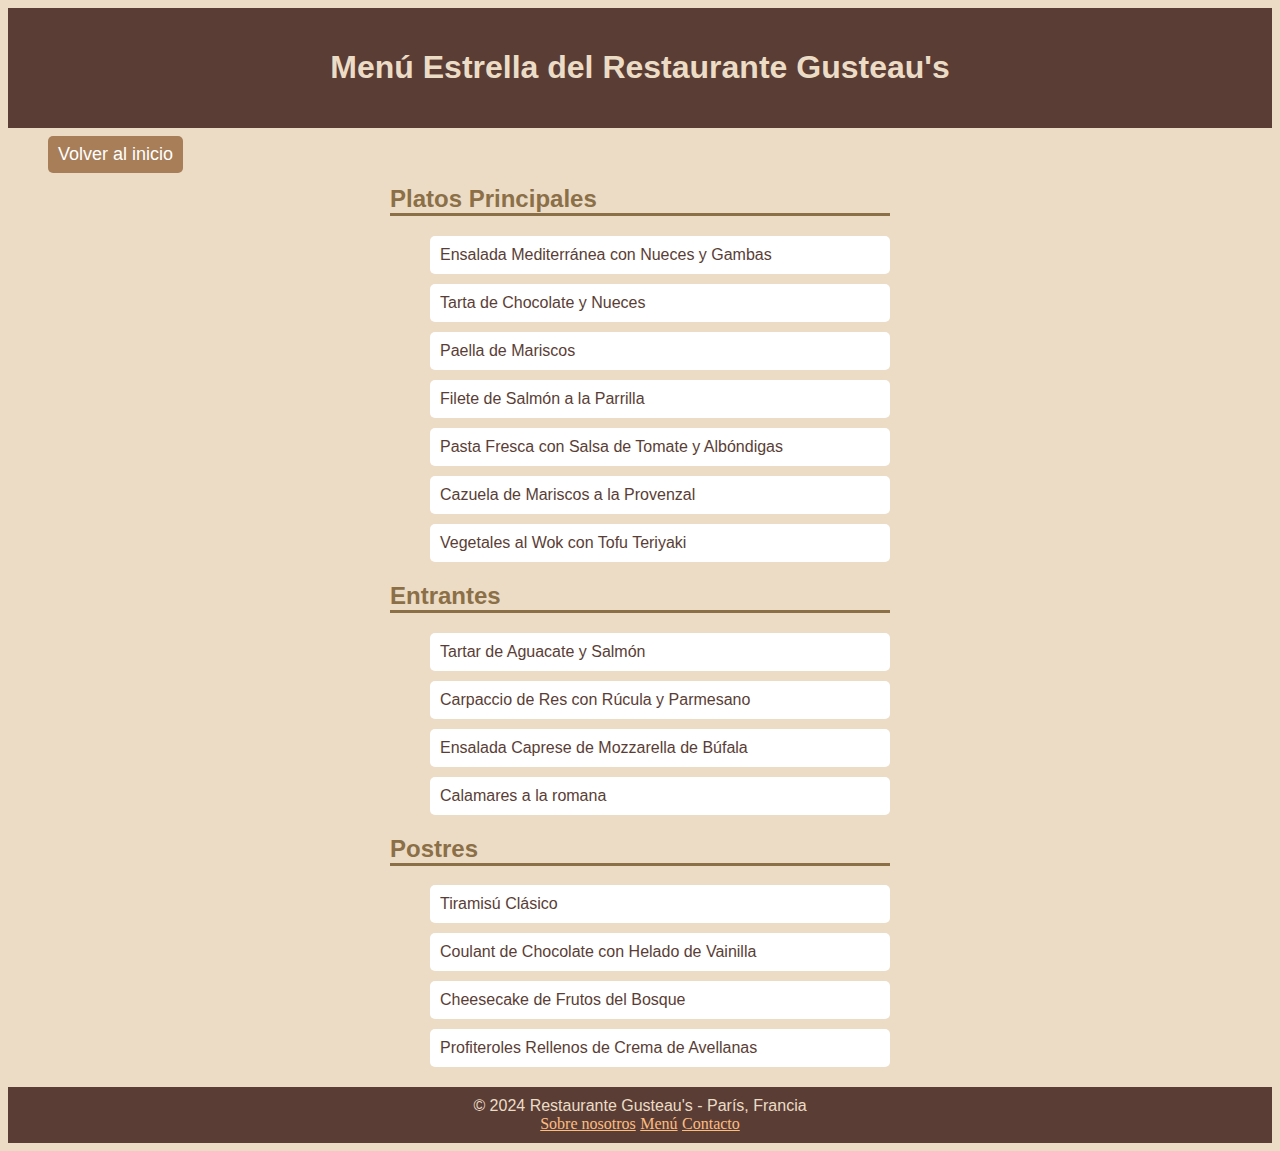
<file: menu/index.html>
<!DOCTYPE html>
<html lang="es">
<head>
    <meta charset="UTF-8">
    <meta name="viewport" content="width=device-width, initial-scale=1.0">
    <title>Menú Estrella de Gusteau's</title>
    <link rel="stylesheet" href="css/estilosmenu.css">
</head>
<body>
    <header>
        <h1>Menú Estrella del Restaurante Gusteau's</h1>
    </header>

    <div class="menu">
        <ul>
            <li><a href="/lmsgi-gusteaus/index.html">Volver al inicio</a></li>
            </ul>
        </div>
    <main>
        <section class="menu-estrella">
            <h2>Platos Principales</h2>
            <ul>
                <li data-alergenos="nueces mariscos">Ensalada Mediterránea con Nueces y Gambas</li>
                <li data-alergenos="nueces">Tarta de Chocolate y Nueces</li>
                <li data-alergenos="mariscos">Paella de Mariscos</li>
                <li data-alergenos="pescados">Filete de Salmón a la Parrilla</li>
                <li data-alergenos="gluten">Pasta Fresca con Salsa de Tomate y Albóndigas</li>
                <li data-alergenos="mariscos">Cazuela de Mariscos a la Provenzal</li>
                <li data-alergenos="gluten">Vegetales al Wok con Tofu Teriyaki</li>
            
            </ul>

            <h2>Entrantes</h2>
            <ul>
                <li data-alergenos="pescado">Tartar de Aguacate y Salmón</li>
                <li data-alergenos="pescado">Carpaccio de Res con Rúcula y Parmesano</li>
                <li data-alergenos="lacteos">Ensalada Caprese de Mozzarella de Búfala</li>
                <li data-alergenos="gluten">Calamares a la romana</li>
            </ul>

            <h2>Postres</h2>
            <ul>
                <li data-alergenos="lacteos">Tiramisú Clásico</li>
                <li data-alergenos="lacteos">Coulant de Chocolate con Helado de Vainilla</li>
                <li data-alergenos="lacteos">Cheesecake de Frutos del Bosque</li>
                <li data-alergenos="lacteos frutos-secos">Profiteroles Rellenos de Crema de Avellanas</li>
            </ul>
        </section>
    </main>

    <footer>
        <div class="pie">© 2024 Restaurante Gusteau's - París, Francia
            <br>
            <a href="#">Sobre nosotros</a>
            <a href="#">Menú</a>
            <a href="#">Contacto</a>
            </div>
        </footer>
</body>
</html>
</file>
<file: menu/css/estilosmenu.css>
body {
    font-family: 'Arial', sans-serif;
    background-color: #ecdcc6;
    color: #5a3e36;
}

header {
    background-color: #5a3e36;
    color: #ecdcc6;
    text-align: center;
    padding: 20px;
}

main {
    max-width: 500px;
    margin: 20px auto;
}

h2 {
    color: #8b6f47;
    border-bottom: 3px solid #8b6f47;
}

li {
    margin-bottom: 10px;
    padding: 10px;
    background-color: #ffffff;
    border-radius: 5px;
    transition: 0.3s ease;
    list-style: none;
}

li:hover {
    background-color: #8b6f47;
    color: #000000;
    cursor: pointer;
}

div.pie {
    background-color: #5a3e36;
    color: #ecdcc6;
    font-family: Arial, Helvetica, sans-serif;
    font-size: 16px;
    text-align: center;
    clear: both;
    padding: 10px;
}

div.pie a {
    color: #fdbc80;
    text-align: center;
    font-family: Georgia, 'Times New Roman', Times, serif;
}

div.menu ul li {
    display: inline;
    margin-right: 10px; 
    background-color: #a77e58;
}

div.menu ul li a {
    background-color: #a77e58;
    color: #ffffff;
    font-family: Arial, Helvetica, sans-serif;
    font-size: 18px;
    transition: 0.5s ;
    text-decoration: none;

}

div.menu ul li a:hover {
    background-color: #8b6f47;
    color: #5a3e36;
    font-family: fantasy;
}

.menu-estrella [data-alergenos="nueces"]:hover {
    background-color: #5a3e36;
}

.menu-estrella [data-alergenos="mariscos"]:hover {
    background-color: #ff4a02;
}

.menu-estrella [data-alergenos="pescados"]:hover {
    background-color: #2f78ff;
}

.menu-estrella [data-alergenos="gluten"]:hover {
    background-color: #97e900;
}

.menu-estrella [data-alergenos="lacteos"]:hover {
    background-color: #91fff6;
}

.menu-estrella [data-alergenos="nueces mariscos"]:hover {
    background-color: #ff8df5;
}

.menu-estrella [data-alergenos="lacteos frutos-secos"]:hover {
    background-color: #ff4242;
}
</file>
